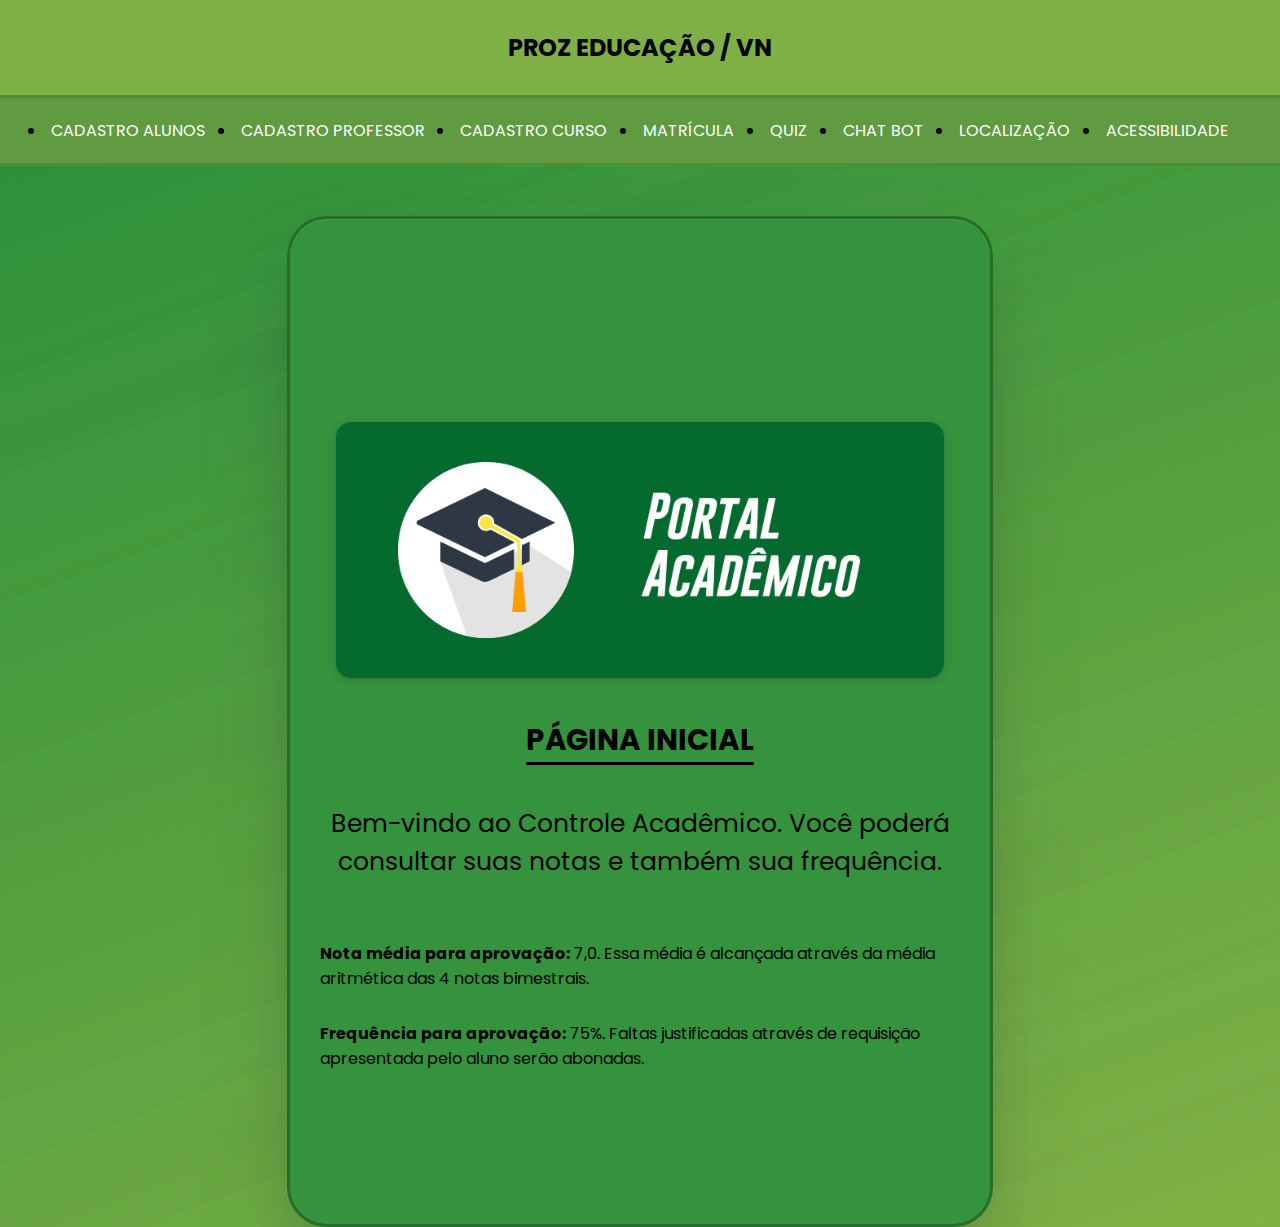
<file: index.html>
<!DOCTYPE html>
<html lang="pt-br">

<!-- 
    Referências úteis:
    https://www.w3schools.com/
    https://pt.stackoverflow.com/questions/280758/mascara-no-form-somente-em-html-e-css
-->

<head>
    <!-- Declaração do conjunto de caracteres usado -->
    <meta charset="UTF-8">

    <!-- Autor da página -->
    <meta name="author" content="Wanderley Lopes Batista">    

    <!-- Configuração para o site ser responsivo em dispositivos móveis -->
    <meta name="viewport" content="width=device-width, initial-scale=1.0">                     

    <!-- Título que aparece na aba do navegador -->
    <title>Sistema Acadêmico</title>

    <!-- Importação do arquivo CSS externo -->
    <link rel="stylesheet" href="css/index.css">

</head>

<body>

<!-- Cabeçalho principal da página -->

    <h2>PROZ EDUCAÇÃO / VN</h2>

<!-- Menu de navegação principal -->

    <ul class="menu" >
        <li><a href="cadastro_de_aluno.html">CADASTRO ALUNOS</a></li>
        <li><a href="cadastro_profesor.html">CADASTRO PROFESSOR</a></li>
        <li><a href="curso.html">CADASTRO CURSO</a></li>
        <li><a href="matricula.html">MATRÍCULA</a></li>
        <li><a href="quizz.html">QUIZ</a></li>
        <li><a href="chatbot.html">CHAT BOT</a></li>
        <li><a href="localizacao_google_maps.html">LOCALIZAÇÃO</a></li>
        <li><a href="deficientes_visuais.html">ACESSIBILIDADE</a></li>
    </ul>

    <div class="conteiner">
        <div class="flex">
<!-- Imagem da página inicial do sistema -->
            
            <!-- Caixa de informações com título -->
            
            <div class="main">
                <div class="start">
                    <img id="banner" src="imagem/Sec.png" alt="Imagem do Sistema Acadêmico">

                    <h3>PÁGINA INICIAL</h3>

                    <p id="bem_vindo">
                        Bem-vindo ao Controle Acadêmico. Você poderá consultar suas notas e também sua frequência.
                    </p>
                </div>
                <div class="notas">
                    <p>
                        <strong>Nota média para aprovação:</strong> 7,0.  
                        Essa média é alcançada através da média aritmética das 4 notas bimestrais.
                    </p>
                </div>
                <div class="notas"></div>
                    <p>
                        <strong>Frequência para aprovação:</strong> 75%.  
                        Faltas justificadas através de requisição apresentada pelo aluno serão abonadas.
                        </p>
                </div>
                
            </div>
    </div>
</div>
<br>
<br>



</body>
</html>
</file>
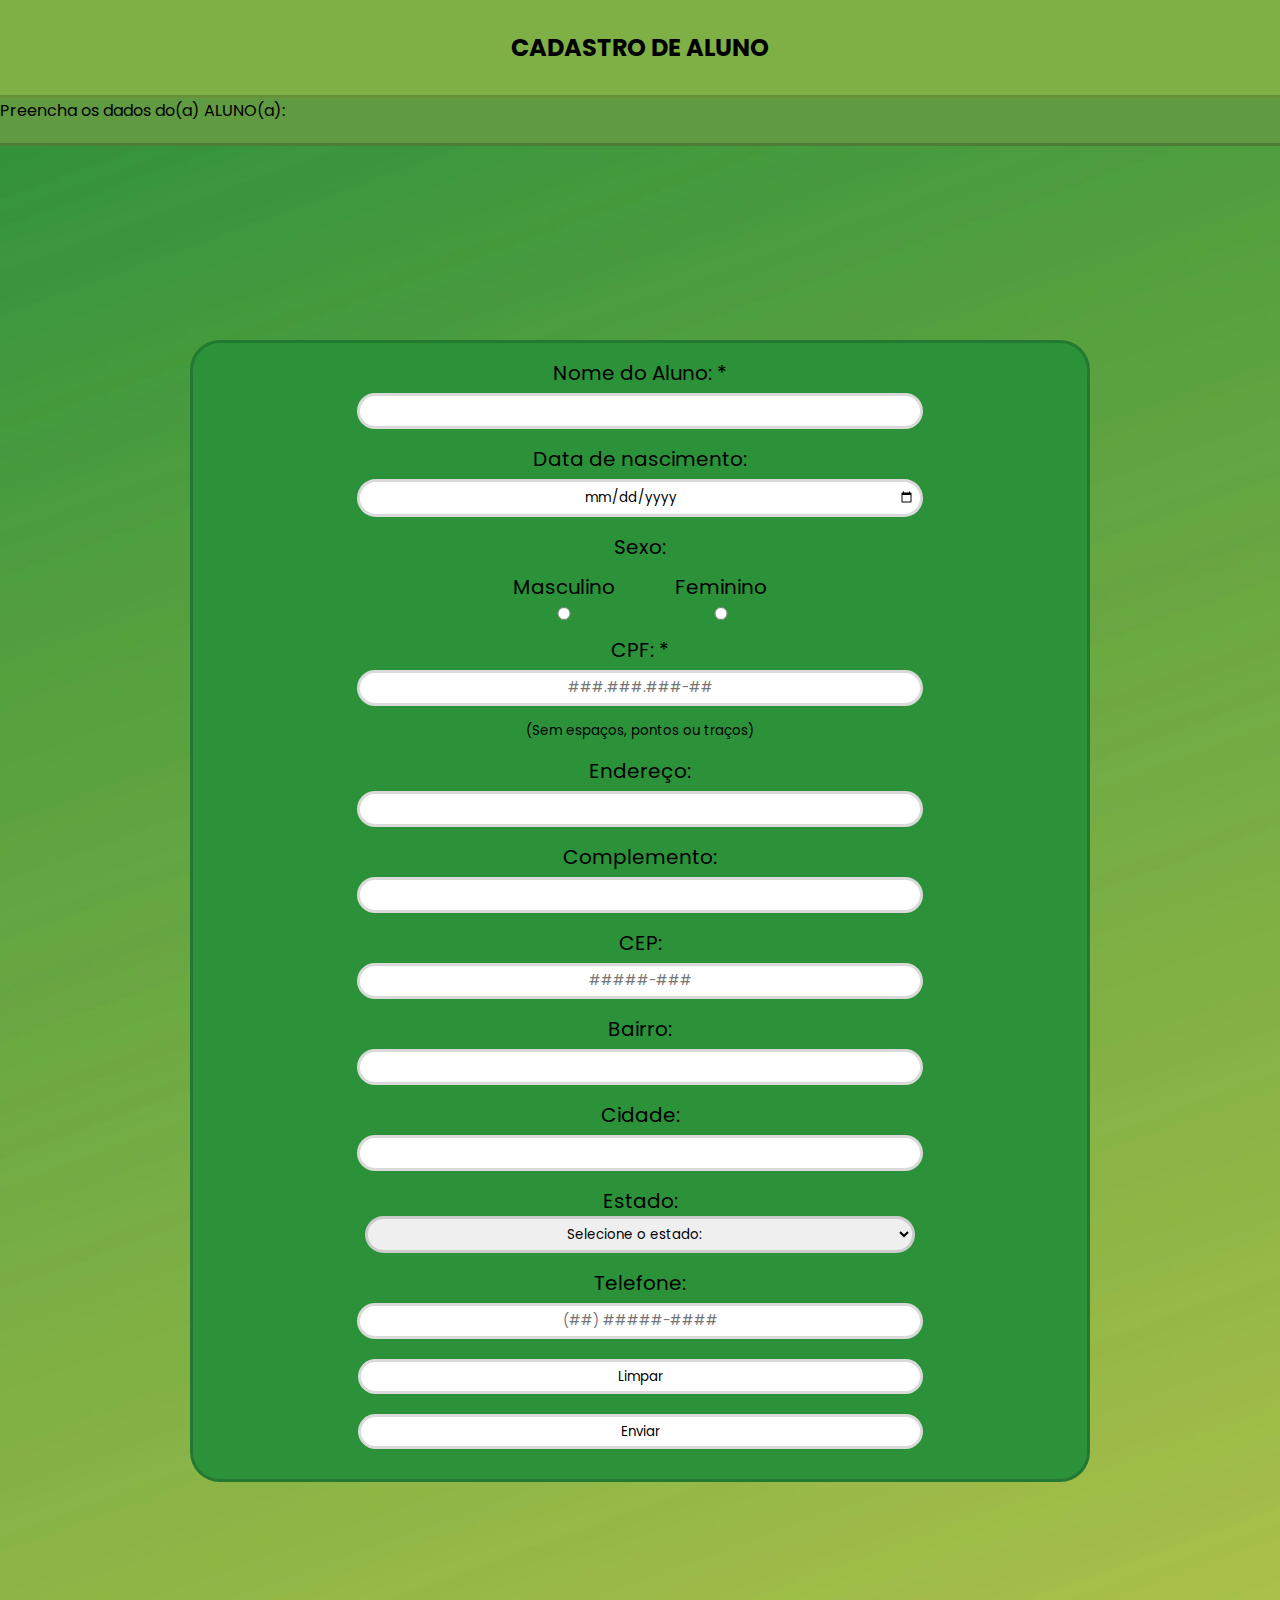
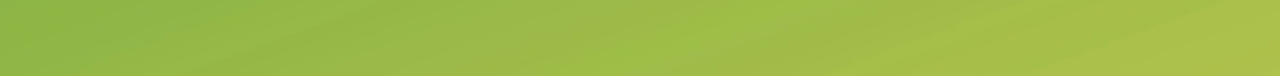
<file: cadastro_de_aluno.html>
<!DOCTYPE html>
<html lang="pt-br">

<!-- 
    Referências úteis:
    https://www.w3schools.com/
    https://pt.stackoverflow.com/questions/280758/mascara-no-form-somente-em-html-e-css
-->

<head>
    <!-- Declaração do conjunto de caracteres usado -->
    <meta charset="UTF-8">

    <!-- Autor da página -->
    <meta name="author" content="">    

    <!-- Configuração para o site ser responsivo em dispositivos móveis -->
    <meta name="viewport" content="width=device-width, initial-scale=1.0">                     

    <!-- Título que aparece na aba do navegador -->
    <title>Cadastro de Aluno</title>
    
    <!-- Importação do arquivo CSS externo -->
    <link rel="stylesheet" href="css/cadastro_de_aluno.css" type="text/css">     

    <!-- Importação de arquivo JavaScript externo -->
    <script type="text/javascript" src="js/cadastro_de_professor.js" defer></script>
</head>

<body>

    <!-- Título principal da página -->
    <h2>CADASTRO DE ALUNO</h2>

    <!-- Linha horizontal apenas para separação visual -->


    <p class="pren">Preencha os dados do(a) ALUNO(a):</p>
<div class="conteiner">
    <div class="flex">

        <form name="formprofessor" method="post"  action="php/cadastro_aluno.php" onsubmit="return test_form();"  >

            <label for="professor">Nome do Aluno: *</label>
            <input type="text" id="aluno" name="aluno" > 
            
            <label for="data">Data de nascimento:</label>
            <input type="date" id="data" name="data">
           

            <span>Sexo:</span>

            <div class="choose">

                <div class="chose">
                    <label for="masculino">Masculino</label>
                    <input type="radio" id="masculino" name="sexo" value="masculino">
                </div>
                
                <div class="chose">
                    <label for="feminino">Feminino</label>
                    <input type="radio" id="feminino" name="sexo" value="feminino">
                </div>

            </div>
         
            <label for="cpf">CPF: *</label>
            <input type="text" id="cpf" name="cpf" placeholder="###.###.###-##" oninput="return mask_cpf(this)"> 
			<!--A tag <small> no HTML é usada para indicar texto em menor destaque -->
            <small>(Sem espaços, pontos ou traços)</small>
         
            <label for="endereco">Endereço:</label>
            <input type="text" id="endereco" name="endereco" > 
        
            <label for="complemento">Complemento:</label>
            <input type="text" id="complemento" name="Complemento"> 
          
            <label for="cep">CEP:</label>
            <input type="text" id="cep" name="cep" placeholder="#####-###" oninput="return mask_cep(this)"> 
    
            <label for="bairro">Bairro:</label>
            <input type="text" id="bairro" name="bairro" > 
     
            <label for="cidade">Cidade:</label>
            <input type="text" id="cidade" name="cidade"> 
            
            <label for="estado">Estado:</label>
            <select name="estado" id="estado">
                <option value="">Selecione o estado:</option>
                <option value="ac">Acre</option>
                <option value="al">Alagoas</option>
                <option value="ap">Amapá</option>
                <option value="am">Amazonas</option>
                <option value="ba">Bahia</option>
                <option value="ce">Ceará</option>
                <option value="df">Distrito Federal</option>
                <option value="es">Espírito Santo</option>
                <option value="go">Goiás</option>
                <option value="ma">Maranhão</option>
                <option value="ms">Mato Grosso do Sul</option>
                <option value="mt">Mato Grosso</option>
                <option value="mg">Minas Gerais</option>
                <option value="pa">Pará</option>
                <option value="pb">Paraíba</option>
                <option value="pr">Paraná</option>
                <option value="pe">Pernambuco</option>
                <option value="pi">Piauí</option>
                <option value="rj">Rio de Janeiro</option>
                <option value="rn">Rio Grande do Norte</option>
                <option value="rs">Rio Grande do Sul</option>
                <option value="ro">Rondônia</option>
                <option value="rr">Roraima</option>
                <option value="sc">Santa Catarina</option>
                <option value="sp">São Paulo</option>
                <option value="se">Sergipe</option>
                <option value="to">Tocantins</option>
            </select>
            
            <label for="telefone">Telefone:</label>
            <input type="text" id="telefone" name="telefone" placeholder="(##) #####-####" oninput="mask_tel(this)"> 
            
            
            <input type="reset" value="Limpar">
            <input type="submit" value="Enviar">
        </form>
    </div>
</div>


</body>
</html>
</file>
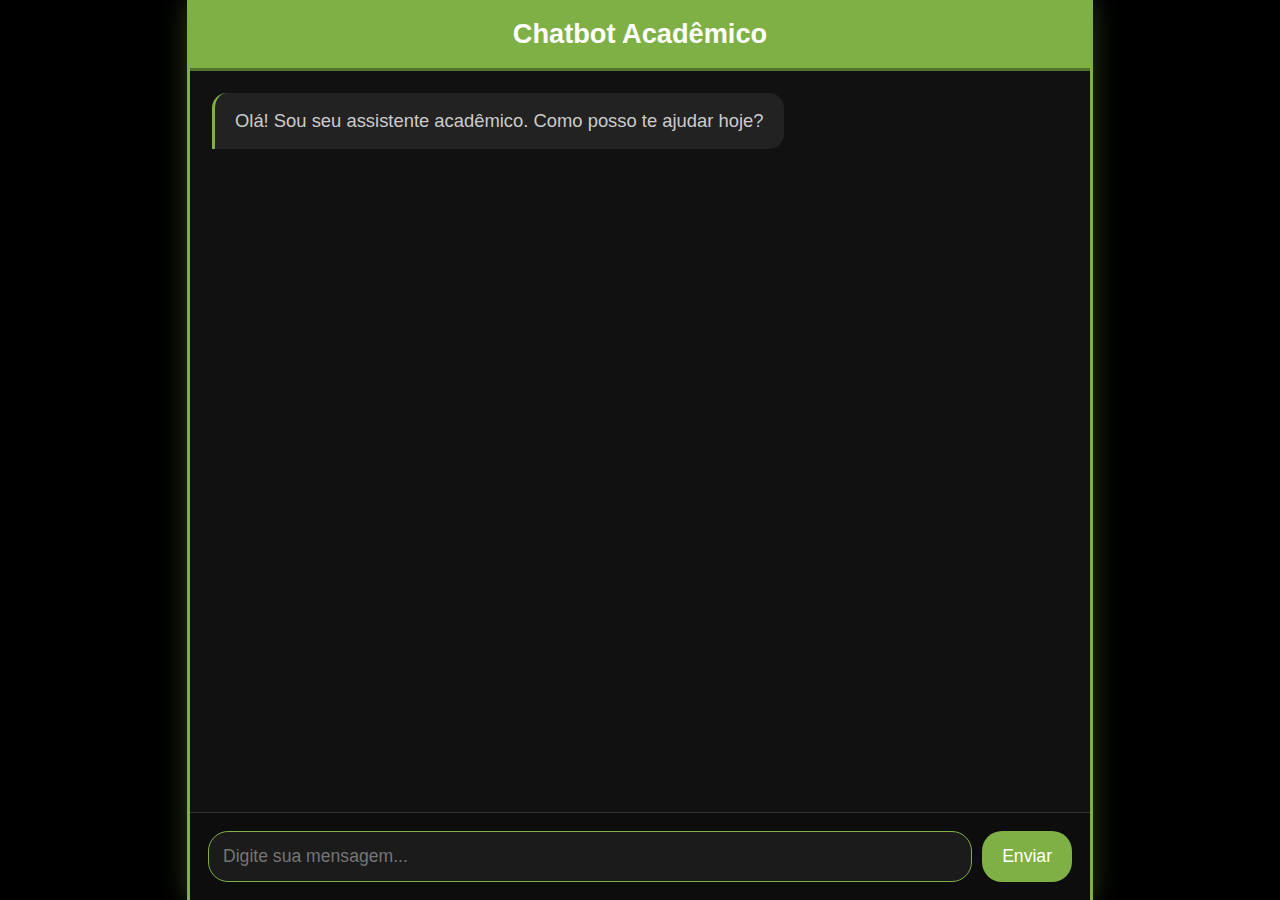
<file: chatbot.html>
<!DOCTYPE html>
<html lang="pt-br">
<head>
    <meta charset="UTF-8">
    <meta name="viewport" content="width=device-width, initial-scale=1.0">
    <title>Chatbot Acadêmico</title>
    <style>
        html, body {
            height: 100%;
            margin: 0;
            padding: 0;
            background-color: #000;
            font-family: Arial, sans-serif;
        }

        .chat-container {
            width: 100%;
            height: 100%;
            display: flex;
            flex-direction: column;
            background-color: #111;
            max-width: 900px;
            margin: auto;
            border-left: 3px solid #7FB045;
            border-right: 3px solid #7FB045;
            box-shadow: 0 0 25px #7fb04555;
        }

        .chat-header {
            background-color: #7FB045;
            color: white;
            padding: 18px;
            text-align: center;
            font-size: 1.7em;
            font-weight: bold;
            border-bottom: 3px solid #50762E;
        }

        .chat-messages {
            flex-grow: 1;
            padding: 22px;
            overflow-y: auto;
            display: flex;
            flex-direction: column;
        }

        .message {
            max-width: 80%;
            padding: 14px 20px;
            border-radius: 15px;
            margin-bottom: 14px;
            word-wrap: break-word;
            font-size: 1.15em;
            line-height: 1.5;
        }

        .user-message {
            background-color: #7FB045;
            color: white;
            align-self: flex-end;
            border-bottom-right-radius: 0;
        }

        .bot-message {
            background-color: #222;
            color: #ccc;
            align-self: flex-start;
            border-bottom-left-radius: 0;
            border-left: 3px solid #7FB045;
        }

        .error-message {
            background-color: #8b0000;
            color: #fff;
            border-left: 3px solid #ff4444;
        }

        .typing {
            opacity: 0.6;
            font-style: italic;
        }

        .chat-input {
            display: flex;
            padding: 18px;
            border-top: 1px solid #333;
            background-color: #0d0d0d;
        }

        .chat-input input {
            flex-grow: 1;
            padding: 14px;
            border: 1px solid #444;
            border-radius: 20px;
            margin-right: 10px;
            font-size: 1.1em;
            background: #1b1b1b;
            color: #fff;
        }

        .chat-input input:focus {
            outline: none;
            border-color: #7FB045;
        }

        .chat-input button {
            padding: 14px 20px;
            background-color: #7FB045;
            color: white;
            border: none;
            border-radius: 20px;
            cursor: pointer;
            font-size: 1.1em;
            transition: background-color 0.3s;
        }

        .chat-input button:hover:not(:disabled) {
            background-color: #6ea03a;
        }

        .chat-input button:disabled {
            background-color: #555;
            cursor: not-allowed;
            opacity: 0.6;
        }
    </style>
</head>
<body>

<div class="chat-container">
    <div class="chat-header">Chatbot Acadêmico</div>

    <div class="chat-messages" id="chat-messages">
        <div class="message bot-message">Olá! Sou seu assistente acadêmico. Como posso te ajudar hoje?</div>
    </div>

    <div class="chat-input">
        <input type="text" id="user-input" placeholder="Digite sua mensagem...">
        <button id="send-btn">Enviar</button>
    </div>
</div>

<script>

    // URL DO SEU BACKEND NA VERCEL
    const API_URL = "https://chat-api-brown.vercel.app/api/chat";

    const chatMessages = document.getElementById('chat-messages');
    const userInput = document.getElementById('user-input');
    const sendBtn = document.getElementById('send-btn');

    function addMessage(text, sender, isTyping = false) {
        const messageDiv = document.createElement('div');
        messageDiv.classList.add('message', `${sender}-message`);
        if (isTyping) messageDiv.classList.add('typing');
        messageDiv.innerHTML = text.replace(/\n/g, '<br>');
        chatMessages.appendChild(messageDiv);
        chatMessages.scrollTop = chatMessages.scrollHeight;
        return messageDiv;
    }

    async function sendMessage() {
        const userText = userInput.value.trim();
        if (!userText) return;

        // Mensagem do usuário
        addMessage(userText, 'user');
        userInput.value = '';
        sendBtn.disabled = true;

        // Indicador de digitação
        const loadingMessage = addMessage('Digitando...', 'bot', true);

        try {
            const response = await fetch(API_URL, {
                method: 'POST',
                headers: { 'Content-Type': 'application/json' },
                body: JSON.stringify({ message: userText })
            });

            const result = await response.json();

            loadingMessage.remove();

            if (!response.ok) {
                addMessage("❌ " + (result.error || 'Erro ao enviar mensagem.'), 'bot')
                    .classList.add('error-message');
                return;
            }

            addMessage(result.reply || 'Sem resposta disponível.', 'bot');

        } catch (error) {
            loadingMessage.remove();
            addMessage('❌ Erro de conexão. Tente novamente.', 'bot')
                .classList.add('error-message');
            console.error(error);
        } finally {
            sendBtn.disabled = false;
            userInput.focus();
        }
    }

    sendBtn.addEventListener('click', sendMessage);
    userInput.addEventListener('keypress', e => {
        if (e.key === 'Enter' && !sendBtn.disabled) {
            sendMessage();
        }
    });

    userInput.focus();

</script>

</body>
</html>
</file>
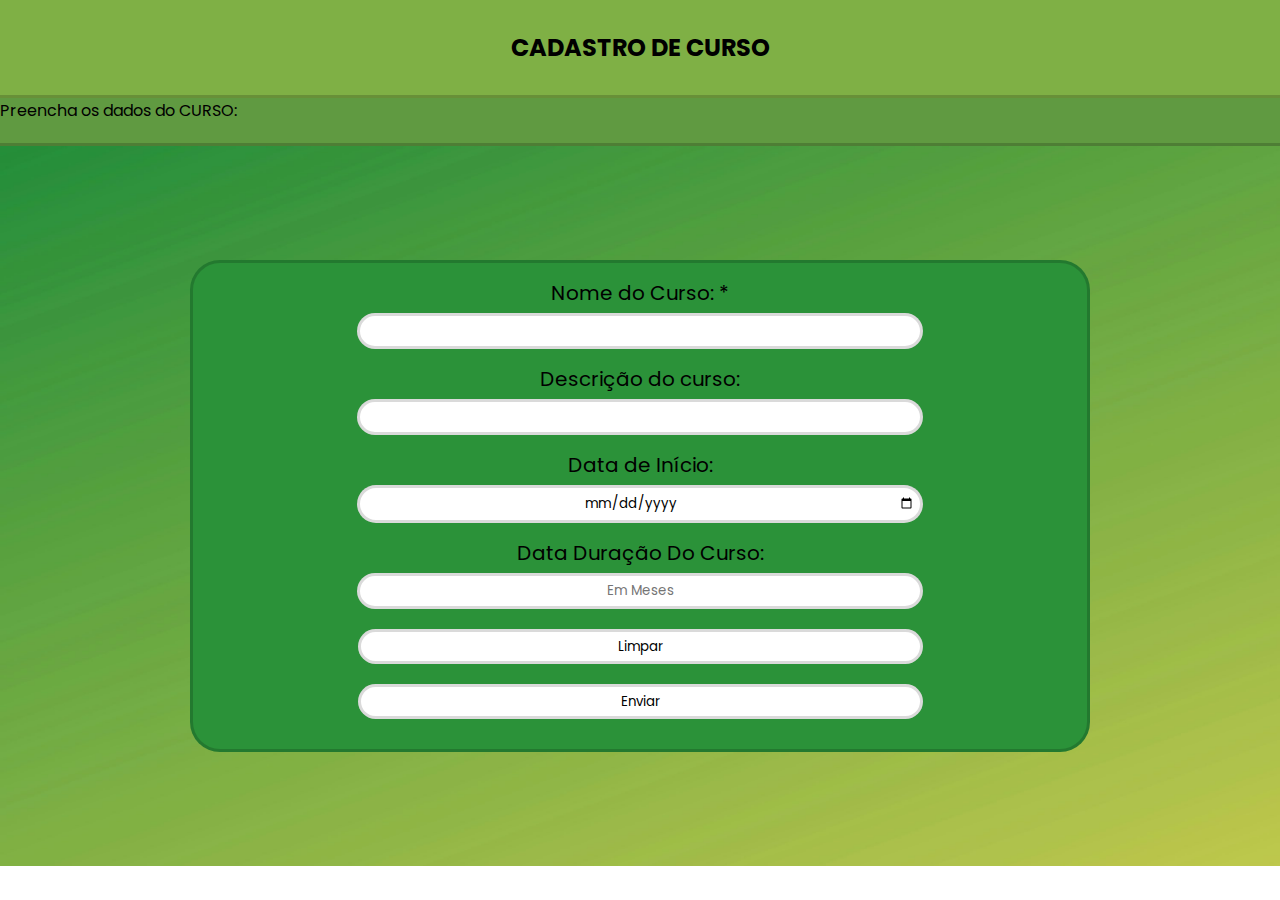
<file: curso.html>
<!DOCTYPE html>
<html lang="pt-br">

<!-- 
    Referências úteis:
    https://www.w3schools.com/
    https://pt.stackoverflow.com/questions/280758/mascara-no-form-somente-em-html-e-css
-->

<head>
    <!-- Declaração do conjunto de caracteres usado -->
    <meta charset="UTF-8">

    <!-- Autor da página -->
    <meta name="author" content="">    

    <!-- Configuração para o site ser responsivo em dispositivos móveis -->
    <meta name="viewport" content="width=device-width, initial-scale=1.0">                     

    <!-- Título que aparece na aba do navegador -->
    <title>Cadastro de Curso</title>
    
    <!-- Importação do arquivo CSS externo -->
    <link rel="stylesheet" href="css/curso.css" type="text/css">     

    <script type="text/javascript" src="js/cadastro_de_professor.js" defer></script>
</head>

<body>

    <!-- Título principal da página -->
    <h2>CADASTRO DE CURSO</h2>

    <!-- Linha horizontal apenas para separação visual -->


    <p class="pren">Preencha os dados do CURSO:</p>
<div class="conteiner">
    <div class="flex">

        <form name="formprofessor" method="post" onsubmit="return test_form();"  >

            <label for="professor">Nome do Curso: *</label>
            <input type="text" id="professor" name="professor" > 

            <label for="professor">Descrição do curso:</label>
            <input type="text" id="professor" name="professor" > 
            

            <label for="data">Data de Início:</label>
            <input type="date" id="data" name="data">

            <label for="data">Data Duração Do Curso:</label>
            <input type="text" id="data" name="data" placeholder="Em Meses">
            
            <input type="reset" value="Limpar">
            <input type="submit" value="Enviar">
        </form>
    </div>
</div>


</body>
</html>
</file>
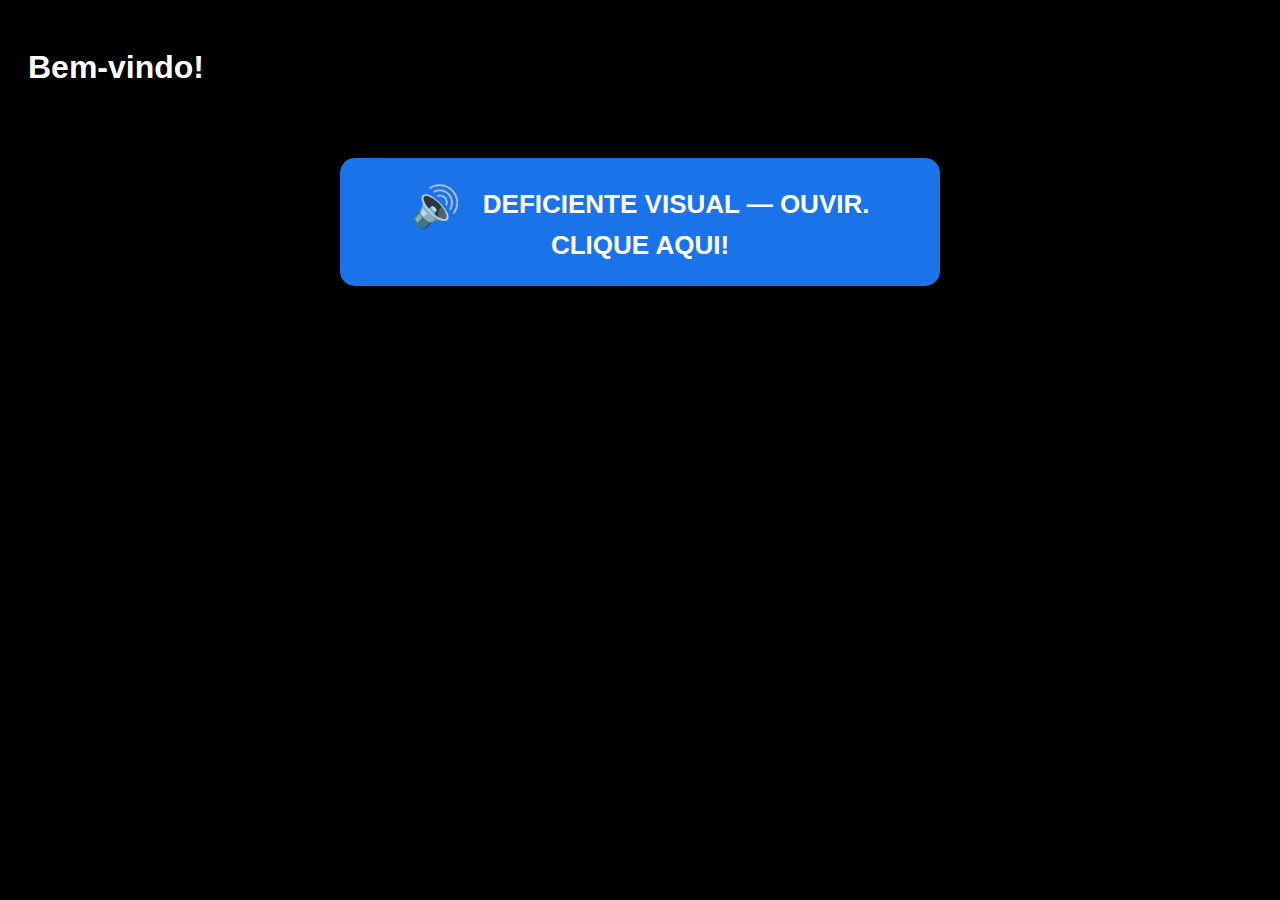
<file: deficientes_visuais.html>
<!DOCTYPE html>
<html lang="pt-BR">
<head>
  <meta charset="UTF-8">
  <title>Mensagem Acessível</title>

  <style>
    body {
      background: #000;
      color: #fff;
      font-family: Arial, sans-serif;
      padding: 20px;
    }

    /* Deixa o texto invisível, mas ainda acessível para o JavaScript */
    #mensagem {
      visibility: hidden;
      height: 0;
      overflow: hidden;
    }

    /* Botão gigante */
    button {
      background: #1a73e8;
      color: #fff;
      padding: 25px 40px;
      font-size: 26px;
      font-weight: bold;
      border: none;
      border-radius: 15px;
      cursor: pointer;
      width: 100%;
      max-width: 600px;
      display: block;
      margin: 50px auto;
      text-align: center;
    }

    button:hover {
      background: #1559b0;
    }

    /* Ícone de alto-falante dentro do botão */
    .icone-audio {
      font-size: 40px;
      margin-right: 15px;
      vertical-align: middle;
    }
  </style>
</head>

<body>

  <h1>Bem-vindo!</h1>

  <!-- Texto invisível, mas será lido -->
  <p id="mensagem">
    Esta é uma mensagem acessível para pessoas com deficiência visual.
    Bem-vindo ao Controle Acadêmico.

    Você poderá consultar suas notas e também suas frequências.

    Nota média para aprovação:
    Essa média é alcançada através da média aritmética das notas da Avaliação Formativa,
    Atividade Avaliativa e Atividade na Plataforma da instituição.
    Aprovado: Nota igual ou maior que 6.

    Frequência para aprovação:
    Faltas justificadas através de requisição apresentada pelo aluno serão abonadas.
    Frequência igual ou maior que 75%.

    Recuperação:
    Nota entre 4 e 5,5.

    Reclassificação:
    Nota igual ou maior que 6 e Frequência abaixo de 75%.

    Reprovado:
    Nota menor que 4.
  </p>

  <!-- Botão gigante com ícone de som -->
  <button onclick="lerMensagem()" aria-label="Ouvir a mensagem completa">
    <span class="icone-audio">🔊</span>
    DEFICIENTE VISUAL — OUVIR. CLIQUE AQUI!
  </button>

  <script>
    function lerMensagem() {
      const texto = document.getElementById("mensagem").textContent;
      const fala = new SpeechSynthesisUtterance(texto);
      fala.lang = "pt-BR";
      speechSynthesis.speak(fala);
    }
  </script>

</body>
</html>
</file>
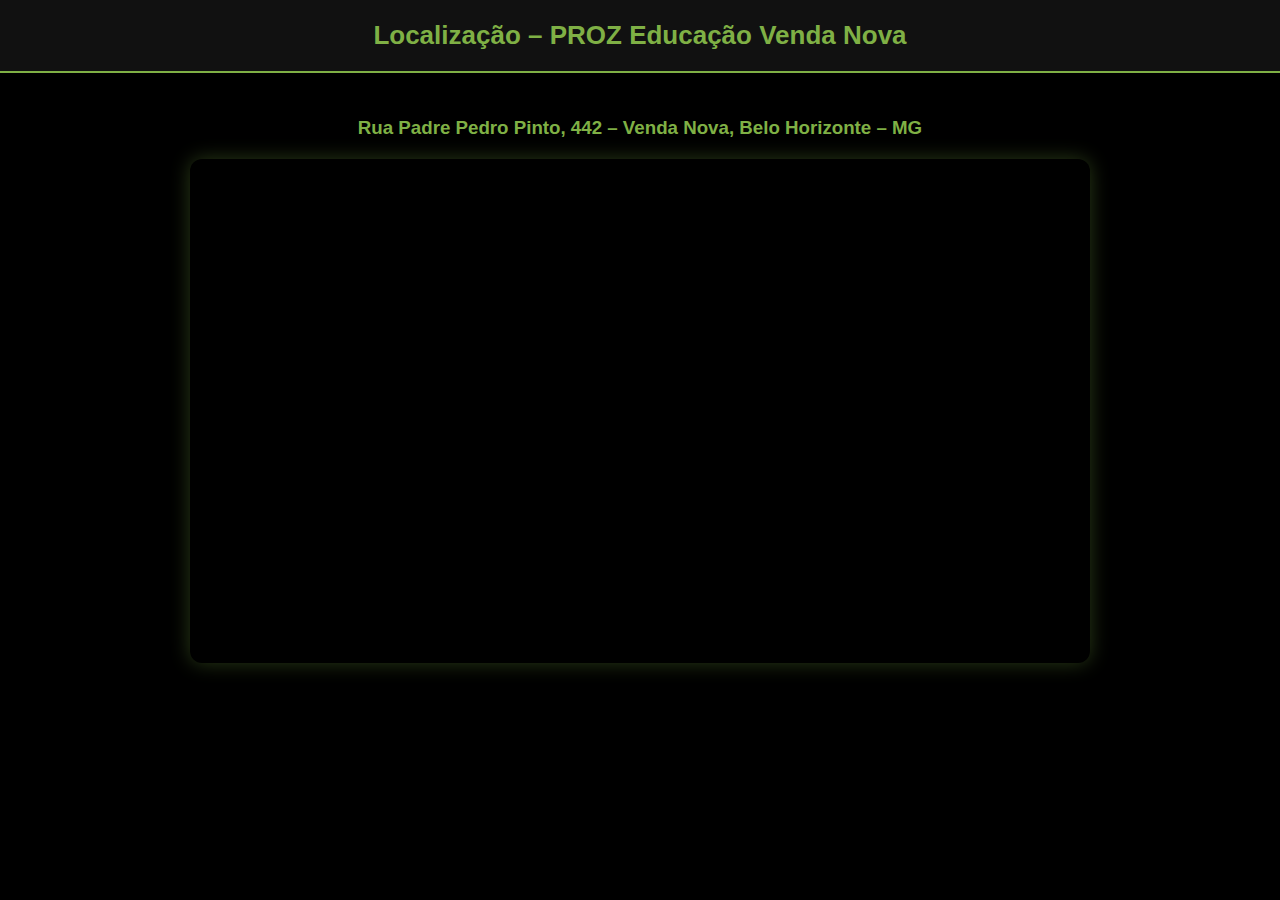
<file: localizacao_google_maps.html>
<!DOCTYPE html>
<html lang="pt-BR">

<head>
<meta charset="UTF-8">
<title>Mapa – PROZ Educação Venda Nova</title>

<style>
    body {
        margin: 0;
        background: #000;
        color: #fff;
        font-family: Arial, sans-serif;
    }

    header {
        background: #111;
        padding: 20px;
        text-align: center;
        font-size: 26px;
        font-weight: bold;
        border-bottom: 2px solid #7FB045;
        color: #7FB045;
    }

    .container {
        padding: 25px;
        text-align: center;
        max-width: 900px;      /* ❗ Limita a largura do conteúdo */
        margin: auto;          /* ❗ Centraliza na tela */
    }

    h3 {
        color: #7FB045;
        margin-bottom: 20px;
    }

    .mapa-wrapper {
        width: 100%;
        height: 0;
        padding-bottom: 56%;   /* ❗ Proporção 16:9 para o mapa */
        position: relative;
        border-radius: 12px;
        overflow: hidden;
        box-shadow: 0 0 20px #7fb04555;
    }

    iframe {
        position: absolute;
        top: 0;
        left: 0;
        width: 100%;
        height: 100%;
        border: 0;
    }
</style>
</head>

<body>

<header>Localização – PROZ Educação Venda Nova</header>

<div class="container">

    <h3>Rua Padre Pedro Pinto, 442 – Venda Nova, Belo Horizonte – MG</h3>

    <!-- WRAPPER RESPONSIVO DO MAPA -->
    <div class="mapa-wrapper">
        <iframe 
            src="https://www.google.com/maps/embed?pb=!4v1764091735184!6m8!1m7!1smo1GFrpIV16g7SO3Uh7tZw!2m2!1d-19.82372019303196!2d-43.94554298012692!3f250.85987229665915!4f0!5f0.7820865974627469" 
            allowfullscreen 
            loading="lazy" 
            referrerpolicy="no-referrer-when-downgrade">
        </iframe>
    </div>

</div>

</body>
</html>
</file>
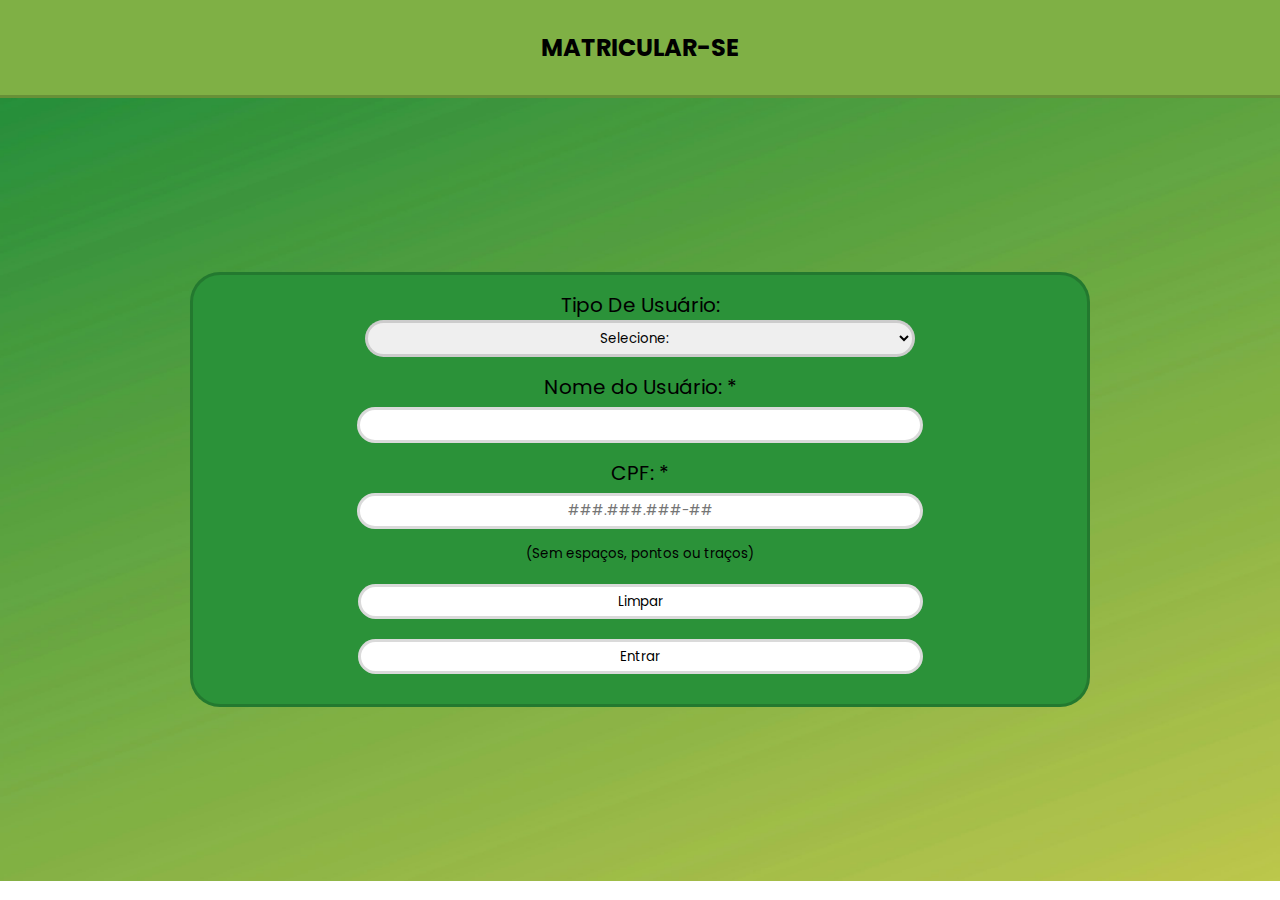
<file: matricula.html>
<!DOCTYPE html>
<html lang="pt-br">

<!-- 
    Referências úteis:
    https://www.w3schools.com/
    https://pt.stackoverflow.com/questions/280758/mascara-no-form-somente-em-html-e-css
-->

<head>
    <!-- Declaração do conjunto de caracteres usado -->
    <meta charset="UTF-8">

    <!-- Autor da página -->
    <meta name="author" content="">    

    <!-- Configuração para o site ser responsivo em dispositivos móveis -->
    <meta name="viewport" content="width=device-width, initial-scale=1.0">                     

    <!-- Título que aparece na aba do navegador -->
    <title>Cadastro de Curso</title>
    
    <!-- Importação do arquivo CSS externo -->
    <link rel="stylesheet" href="css/matricula.css" type="text/css">     

    <script type="text/javascript" src="js/cadastro_de_professor.js" defer></script>
</head>

<body>

    <!-- Título principal da página -->
    <h2>MATRICULAR-SE</h2>

    <!-- Linha horizontal apenas para separação visual -->



<div class="conteiner">
    <div class="flex">

        <form name="formprofessor" method="post" onsubmit="return test_form();"  >

            <label for="al-pf">Tipo De Usuário:</label>
            <select name="al-pf" id="al-pf">
                <option value="">Selecione:</option>
                <option value="al">Aluno</option>
                <option value="pf">Professor</option>
            </select>

            <label for="professor">Nome do Usuário: *</label>
            <input type="text" id="professor" name="professor" > 
        
            <label for="cpf">CPF: *</label>
            <input type="text" id="cpf" name="cpf" placeholder="###.###.###-##" oninput="return mask_cpf(this)"> 
			<!--A tag <small> no HTML é usada para indicar texto em menor destaque -->
            <small>(Sem espaços, pontos ou traços)</small>

            <input type="reset" value="Limpar">
            <input type="submit" value="Entrar">
        </form>
    </div>
</div>
</body>
</html>
</file>
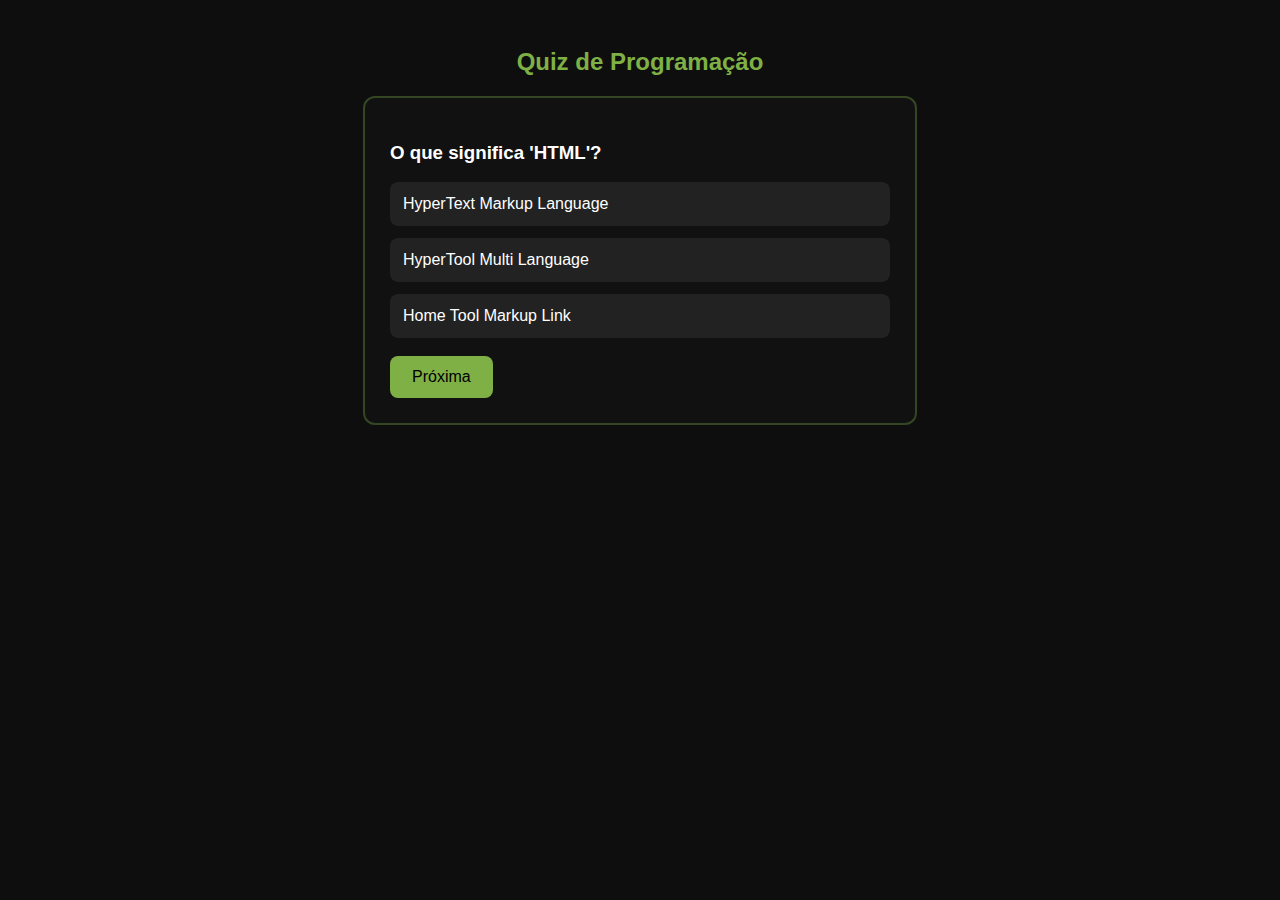
<file: quizz.html>
<!DOCTYPE html>
<html lang="pt-BR">
<head>
<meta charset="UTF-8">
<title>Quiz de Programação</title>

<style>
    body { 
        background:#0e0e0e; 
        color:#fff; 
        font-family:Arial; 
        padding:20px;
    }

    h2 {
        text-align:center;
        color:#7FB045;
    }

    .box { 
        background:#111; 
        padding:25px; 
        border-radius:12px; 
        max-width:500px; 
        margin:auto; 
        border:2px solid #7FB04555;
    }

    .op { 
        background:#222; 
        padding:12px; 
        margin:12px 0; 
        border-radius:8px;
        cursor:pointer; 
        border:1px solid transparent;
        transition:0.2s;
    }

    .op:hover {
        border-color:#7FB045;
    }

    .correta { 
        background:#7FB045; 
        color:#000; 
        font-weight:bold;
    }

    .errada {
        background:#8B0000;
    }

    #btnProxima {
        background:#7FB045;
        border:none;
        padding:12px 22px;
        margin-top:15px;
        cursor:pointer;
        border-radius:8px;
        font-size:16px;
        transition:0.2s;
    }

    #btnProxima:hover {
        opacity:0.8;
    }

    #mensagem {
        font-size:18px;
        font-weight:bold;
        margin-top:10px;
    }
</style>
</head>

<body>

<h2>Quiz de Programação</h2>

<div class="box">
    <h3 id="pergunta"></h3>
    <div id="opcoes"></div>
    <p id="mensagem"></p>
    <button id="btnProxima">Próxima</button>
</div>

<script>

const perguntas = [
    {
        texto: "O que significa 'HTML'?",
        opcoes: [
            { texto:"HyperText Markup Language", correta:true },
            { texto:"HyperTool Multi Language", correta:false },
            { texto:"Home Tool Markup Link", correta:false }
        ]
    },
    {
        texto: "Qual símbolo é usado para comentários em JavaScript?",
        opcoes: [
            { texto:"// comentário", correta:true },
            { texto:"<!-- comentário -->", correta:false },
            { texto:"# comentário", correta:false }
        ]
    },
    {
        texto: "Qual dessas é uma linguagem de programação?",
        opcoes: [
            { texto:"Python", correta:true },
            { texto:"Chrome", correta:false },
            { texto:"GitHub", correta:false }
        ]
    },
    {
        texto: "Qual comando imprime texto no console em JavaScript?",
        opcoes: [
            { texto:"console.log()", correta:true },
            { texto:"print()", correta:false },
            { texto:"show()", correta:false }
        ]
    },
    {
        texto: "Qual destas estruturas repete um bloco de código?",
        opcoes: [
            { texto:"for", correta:true },
            { texto:"if", correta:false },
            { texto:"return", correta:false }
        ]
    }
];



let indice = 0;
let acertos = 0;
let erros = 0;

const elemPergunta = document.getElementById("pergunta");
const elemOpcoes   = document.getElementById("opcoes");
const elemMsg      = document.getElementById("mensagem");
const btnProxima   = document.getElementById("btnProxima");



function embaralhar(array) {
    for (let i = array.length - 1; i > 0; i--) {
        const j = Math.floor(Math.random() * (i + 1));
        [array[i], array[j]] = [array[j], array[i]];
    }
}



function mostrarPergunta() {
    const atual = perguntas[indice];

    embaralhar(atual.opcoes);

    elemPergunta.textContent = atual.texto;
    elemOpcoes.innerHTML = "";
    elemMsg.textContent = "";
    btnProxima.style.display = "block";

    atual.opcoes.forEach(op => {
        const botao = document.createElement("div");
        botao.className = "op";
        botao.textContent = op.texto;

        botao.onclick = () => {
            if (op.correta) {
                botao.classList.add("correta");
                elemMsg.textContent = "Acertou!";
                acertos++;
            } else {
                botao.classList.add("errada");
                elemMsg.textContent = "Errou!";
                erros++;
            }

            document.querySelectorAll(".op").forEach(b => b.onclick = null);
        };

        elemOpcoes.appendChild(botao);
    });
}



btnProxima.onclick = () => {
    indice++;

    if (indice >= perguntas.length) {
        mostrarResultadoFinal();
        return;
    }

    mostrarPergunta();
};



function mostrarResultadoFinal() {
    elemPergunta.textContent = "Fim do Quiz!";
    elemOpcoes.innerHTML = "";
    elemMsg.innerHTML = 
        "<strong style='color:#7FB045'>Acertos:</strong> " + acertos + "<br>" +
        "<strong style='color:#8B0000'>Erros:</strong> " + erros;

    btnProxima.style.display = "none";
}



mostrarPergunta();
</script>

</body>
</html>
</file>
<file: css/index.css>
@import url('https://fonts.googleapis.com/css2?family=Poppins:ital,wght@0,100;0,200;0,300;0,400;0,500;0,600;0,700;0,800;0,900;1,100;1,200;1,300;1,400;1,500;1,600;1,700;1,800;1,900&display=swap');

*{
    font-family: "Poppins", sans-serif;
    padding: 0%;
    margin: 0%;
}

h2{
    text-align: center;
    padding: 30px;  
    background-color: #7FB045;
}

.menu{
    display: flex;
    justify-content: space-evenly;
    margin-bottom: 50px;
    background-color: #609A41;
    padding: 20px;
    border-bottom: rgba(0, 0, 0, 0.111) solid;
    border-top: rgba(0, 0, 0, 0.111) solid;
}

a{
    text-decoration: none;
    color: rgb(255, 255, 255);
    padding: 5px;
    border-radius: 30px;
    
}

a:hover{
    color: black;
    background-color: #ffffff;
    transition: 0.5s;
}

img{
    margin-top: 50px;
    width: 95%;
    border-radius: 15px;
    box-shadow: rgba(60, 64, 67, 0.3) 0px 1px 2px 0px, rgba(60, 64, 67, 0.15) 0px 2px 6px 2px;
}

body{
    height: 100vh;
    background-image: url('/imagem/photo-1617957796155-72d8717ac882.jpg');

}

.conteiner{
    display: flex;
    height: 105%;
    justify-content: center ;
}

.flex{
    height: 100%;
    width: 50%;
    background-color: #34933c;
    display: flex;
    justify-content: center;
    align-items: center;
    padding: 30px;
    border-radius: 40px;
    border: rgba(0, 0, 0, 0.253) solid;
    box-shadow: rgba(255, 255, 255, 0.1) 0px 1px 1px 0px inset, rgba(50, 50, 93, 0.25) 0px 50px 100px -20px, rgba(0, 0, 0, 0.3) 0px 30px 60px -30px;;
}
.start{
    display: flex;
    flex-direction: column;
    align-items: center;
    margin-bottom: 60px;
    font-size: 25px;
    text-align: center;
}

.notas{
    display: flex;
    justify-content: center;
    flex-direction: column;
    margin-bottom: 15px;
}

h3{
    margin-bottom: 40px;
    margin-top: 40px;
    border-bottom: black solid ;

}

.choose{
    display: flex;
    justify-content: center;
}

li{
    padding: 0px;
    margin: 0px;
}
</file>
<file: css/cadastro_de_aluno.css>
@import url('https://fonts.googleapis.com/css2?family=Poppins:ital,wght@0,100;0,200;0,300;0,400;0,500;0,600;0,700;0,800;0,900;1,100;1,200;1,300;1,400;1,500;1,600;1,700;1,800;1,900&display=swap');



*{
    font-family: "Poppins", sans-serif;
    padding: 0%;
    margin: 0%; 
}
body{
    height: 100vh;
}
.conteiner {
    display: flex;
    justify-content: center;
    align-items: center;
    height: 170%;
    width: 100vw;
    background-image: url('/imagem/photo-1617957796155-72d8717ac882.jpg');
    background-size: cover;
    background-position: center;
}

.flex{

    width: 100vh;
    display: flex;
    justify-content: center;
    align-items: center;
    background-color: rgba(255, 255, 255, 0);
}
form{
    border-radius: 30px;
    padding-top: 30px;
    background-color: #2B9239;
    height: 150%;
    display: flex;
    flex-direction: column;
    width: 100%;
    display: flex;
    align-items: center;
    justify-content: center;
    border: rgba(0, 0, 0, 0.17) solid;
    padding: 15px;
}

h2{
    text-align: center;
    padding-top: 30px;
    padding-bottom: 30px;
    background-color: #7FB045;
    border-bottom: rgba(0, 0, 0, 0.18) solid;
    width: 100vw;
    

}

.pren{
    
    justify-content: center;
    padding-bottom: 20px;
    background-color: #609A41;
    border-bottom: rgba(0, 0, 0, 0.18) solid;
    width: 100vw;
}

input{
    margin-top: 5px;
    margin-bottom: 15px;
}

select{
    margin-bottom: 15px;
}

small{
    margin-bottom: 15px;
}

input[type=text],select,input[type=date]{
    width: 550px;
    text-align: center;
    padding: 5px;
    border-radius: 30px;
    border: rgba(0, 0, 0, 0.147) solid;
}

label{
    font-size: 20px;
}

span{
    font-size: 20px;
    margin-bottom: 10px;
}

input[type=reset],input[type=submit]{
    background-color: #ffffff;
    width: 565px;
    height: 35px;
    border-radius: 30px;
    border: rgba(0, 0, 0, 0.147) solid;
}
input[type=submit]:hover{
    box-shadow: rgba(50, 50, 93, 0.25) 0px 30px 60px -12px inset, rgba(0, 0, 0, 0.3) 0px 18px 36px -18px inset;
    background-color: rgb(219, 219, 219);
    transition: 0.2s;
}

input[type=reset]:hover{
    box-shadow: rgba(50, 50, 93, 0.25) 0px 30px 60px -12px inset, rgba(0, 0, 0, 0.3) 0px 18px 36px -18px inset;     
    background-color: rgb(219, 219, 219);
    transition: 0.2s;

}

.choose{
    display: flex;
    justify-content: space-between;
}
.chose{
    display: flex;
    flex-direction: column;
    margin-right: 30px;
    margin-left: 30px;
}
</file>
<file: css/curso.css>
@import url('https://fonts.googleapis.com/css2?family=Poppins:ital,wght@0,100;0,200;0,300;0,400;0,500;0,600;0,700;0,800;0,900;1,100;1,200;1,300;1,400;1,500;1,600;1,700;1,800;1,900&display=swap');



*{
    font-family: "Poppins", sans-serif;
    padding: 0%;
    margin: 0%; 
}
body{
    height: 100vh;
}
.conteiner {
    display: flex;
    justify-content: center;
    align-items: center;
    height: 80%;
    width: 100vw;
    background-color: #609A41;
    background-image: url('/imagem/photo-1617957796155-72d8717ac882.jpg');
    background-size: cover;
    background-position: center;
}

.flex{

    width: 100vh;
    display: flex;
    justify-content: center;
    align-items: center;
    background-color: rgba(255, 255, 255, 0);
}
form{
    border-radius: 30px;
    padding-top: 30px;
    background-color: #2B9239;
    height: 150%;
    display: flex;
    flex-direction: column;
    width: 100%;
    display: flex;
    align-items: center;
    justify-content: center;
    border: rgba(0, 0, 0, 0.17) solid;
    padding: 15px;
}

h2{
    text-align: center;
    padding-top: 30px;
    padding-bottom: 30px;
    background-color: #7FB045;
    border-bottom: rgba(0, 0, 0, 0.18) solid;
    width: 100vw;

}

.pren{
    
    justify-content: center;
    padding-bottom: 20px;
    background-color: #609A41;
    border-bottom: rgba(0, 0, 0, 0.18) solid;
    width: 100vw;
}

input{
    margin-top: 5px;
    margin-bottom: 15px;
}

select{
    margin-bottom: 15px;
}

small{
    margin-bottom: 15px;
}

input[type=text],select,input[type=date]{
    width: 550px;
    text-align: center;
    padding: 5px;
    border-radius: 30px;
    border: rgba(0, 0, 0, 0.147) solid;
}

label{
    font-size: 20px;
}

span{
    font-size: 20px;
    margin-bottom: 10px;
}

input[type=reset],input[type=submit]{
    background-color: #ffffff;
    width: 565px;
    height: 35px;
    border-radius: 30px;
    border: rgba(0, 0, 0, 0.147) solid;
}
input[type=submit]:hover{
    box-shadow: rgba(50, 50, 93, 0.25) 0px 30px 60px -12px inset, rgba(0, 0, 0, 0.3) 0px 18px 36px -18px inset;
    background-color: rgb(219, 219, 219);
    transition: 0.2s;
}

input[type=reset]:hover{
    box-shadow: rgba(50, 50, 93, 0.25) 0px 30px 60px -12px inset, rgba(0, 0, 0, 0.3) 0px 18px 36px -18px inset;     
    background-color: rgb(219, 219, 219);
    transition: 0.2s;

}

.choose{
    display: flex;
    justify-content: space-between;
}
.chose{
    display: flex;
    flex-direction: column;
    margin-right: 30px;
    margin-left: 30px;
}
</file>
<file: css/matricula.css>
@import url('https://fonts.googleapis.com/css2?family=Poppins:ital,wght@0,100;0,200;0,300;0,400;0,500;0,600;0,700;0,800;0,900;1,100;1,200;1,300;1,400;1,500;1,600;1,700;1,800;1,900&display=swap');



*{
    font-family: "Poppins", sans-serif;
    padding: 0%;
    margin: 0%; 
}
body{
    height: 100vh;
}
.conteiner {
    display: flex;
    justify-content: center;
    align-items: center;
    height: 87%;
    width: 100vw;
    background-color: #7FB045;
    background-image: url('/imagem/photo-1617957796155-72d8717ac882.jpg');
    background-size: cover;
    background-position: center;
}

.flex{

    width: 100vh;
    display: flex;
    justify-content: center;
    align-items: center;
    background-color: rgba(255, 255, 255, 0);
}
form{
    border-radius: 30px;
    padding-top: 30px;
    background-color: #2B9239;
    height: 150%;
    display: flex;
    flex-direction: column;
    width: 100%;
    display: flex;
    align-items: center;
    justify-content: center;
    border: rgba(0, 0, 0, 0.17) solid;
    padding: 15px;
}

h2{
    text-align: center;
    padding-top: 30px;
    padding-bottom: 30px;
    background-color: #7FB045;
    border-bottom: rgba(0, 0, 0, 0.18) solid;
    width: 100vw;

}

.pren{
    
    justify-content: center;
    padding-bottom: 20px;
    background-color: #609A41;
    border-bottom: rgba(0, 0, 0, 0.18) solid;
    width: 100vw;
}

input{
    margin-top: 5px;
    margin-bottom: 15px;
}

select{
    margin-bottom: 15px;
}

small{
    margin-bottom: 15px;
}

input[type=text],select,input[type=date]{
    width: 550px;
    text-align: center;
    padding: 5px;
    border-radius: 30px;
    border: rgba(0, 0, 0, 0.147) solid;
}

label{
    font-size: 20px;
}

span{
    font-size: 20px;
    margin-bottom: 10px;
}

input[type=reset],input[type=submit]{
    background-color: #ffffff;
    width: 565px;
    height: 35px;
    border-radius: 30px;
    border: rgba(0, 0, 0, 0.147) solid;
}
input[type=submit]:hover{
    box-shadow: rgba(50, 50, 93, 0.25) 0px 30px 60px -12px inset, rgba(0, 0, 0, 0.3) 0px 18px 36px -18px inset;
    background-color: rgb(219, 219, 219);
    transition: 0.2s;
}

input[type=reset]:hover{
    box-shadow: rgba(50, 50, 93, 0.25) 0px 30px 60px -12px inset, rgba(0, 0, 0, 0.3) 0px 18px 36px -18px inset;     
    background-color: rgb(219, 219, 219);
    transition: 0.2s;

}

.choose{
    display: flex;
    justify-content: space-between;
}
.chose{
    display: flex;
    flex-direction: column;
    margin-right: 30px;
    margin-left: 30px;
}
</file>
